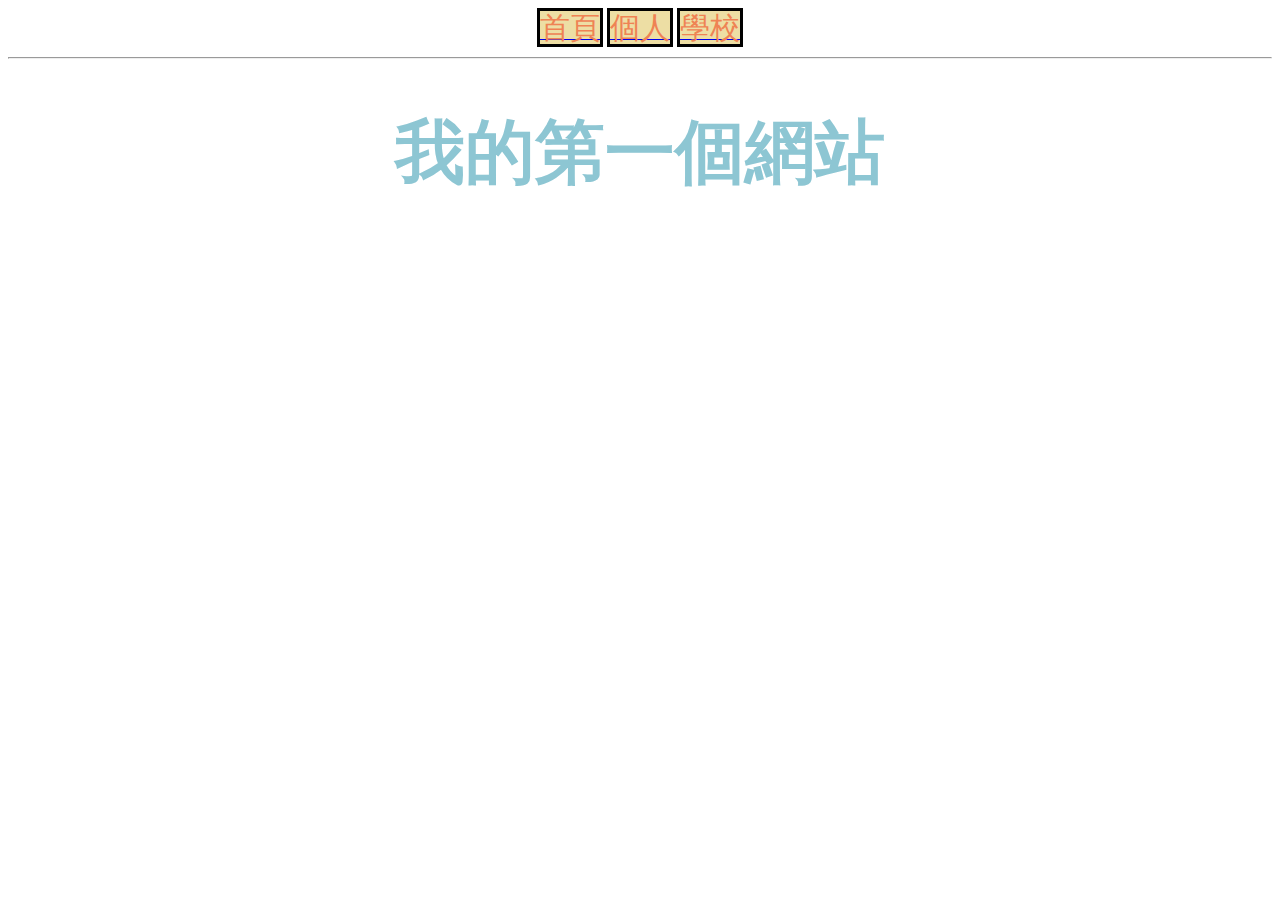
<file: index.html>
﻿<!DOCTYPE html>
<html>
  <head>
   <meta charset="UTF-8">
   <title>我的網站</title>
   <link rel="stylesheet" href="./style.css">
  </head>
  <body>
   <a href="index.html"><div class="btn">首頁</div></a>
   <a href="person.html"><div class="btn">個人</div></a>
   <a href="http://www.ncyu.edu.tw"><div class="btn">學校</div></a>
   <hr>
   <h1>我的第一個網站</h1>
  </body>
</html>
</file>
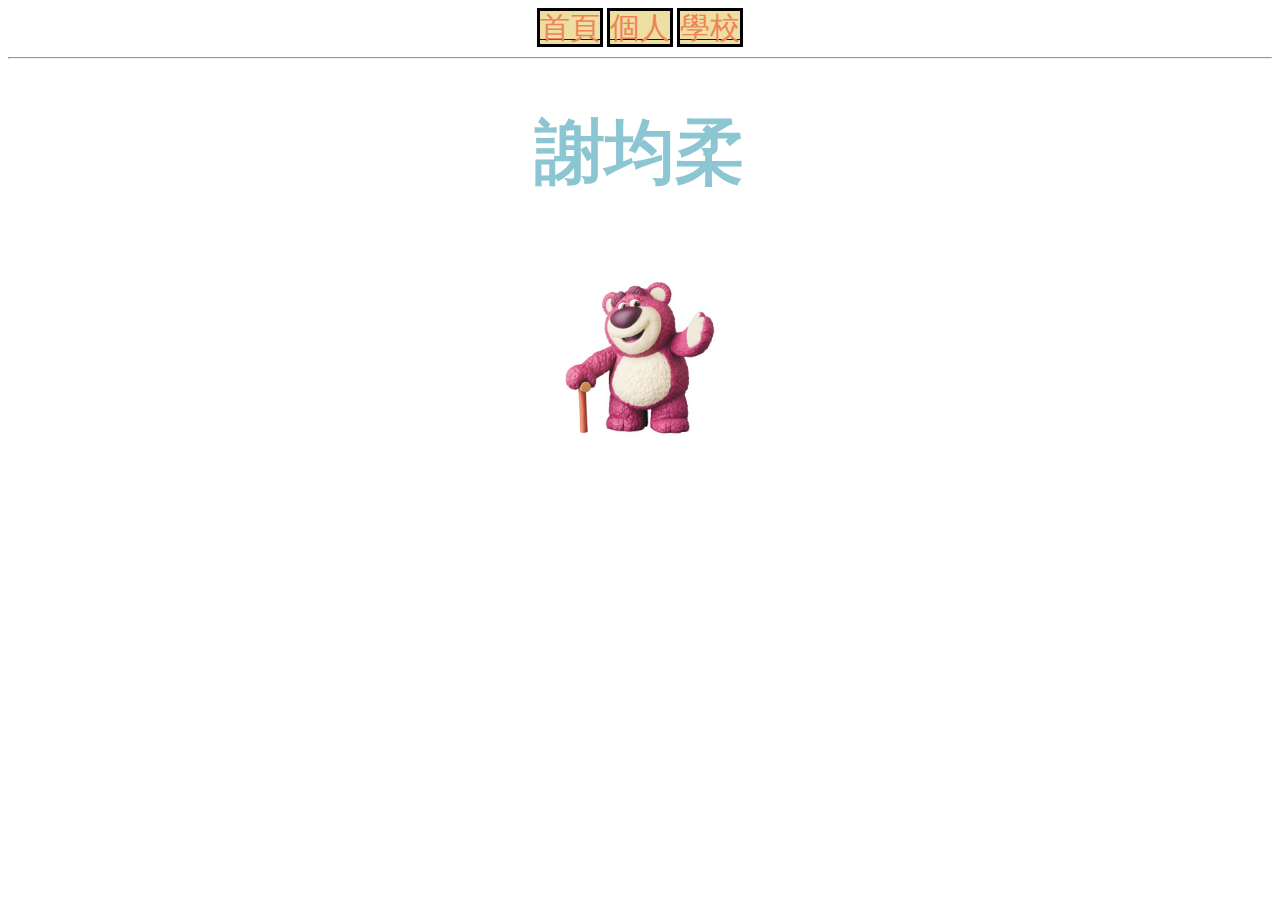
<file: person.html>
﻿<!DOCTYPE html>
<html>
  <head>
   <meta charset="UTF-8">
   <title>我的網站</title>
   <link rel="stylesheet" href="./style.css">
  </head>
  <body>
   <a href="index.html"><div class="btn">首頁</div></a>
   <a href="person.html"><div class="btn">個人</div></a>
   <a href="http://www.ncyu.edu.tw"><div class="btn">學校</div></a>
   <hr>
   <h1>謝均柔</h1>
   <img src="./img/rou.jpg" alt="謝均柔的照片" width="150" height"150">
  </body>
</html>
</file>
<file: style.css>
﻿body{
   text-align: center;
}
.btn{
  border: solid 3px black;
  width: 100px;
  height: 100px;
  display: inline;
  font-size: 30px;
  font-family: 微軟正黑體;
  color: #EF8354;
  background-color: #EDDEA4;
}
h1{
  font-size: 70px;
  font-family: 微軟正黑體;
  color: #8DC6D3;
}
</file>
